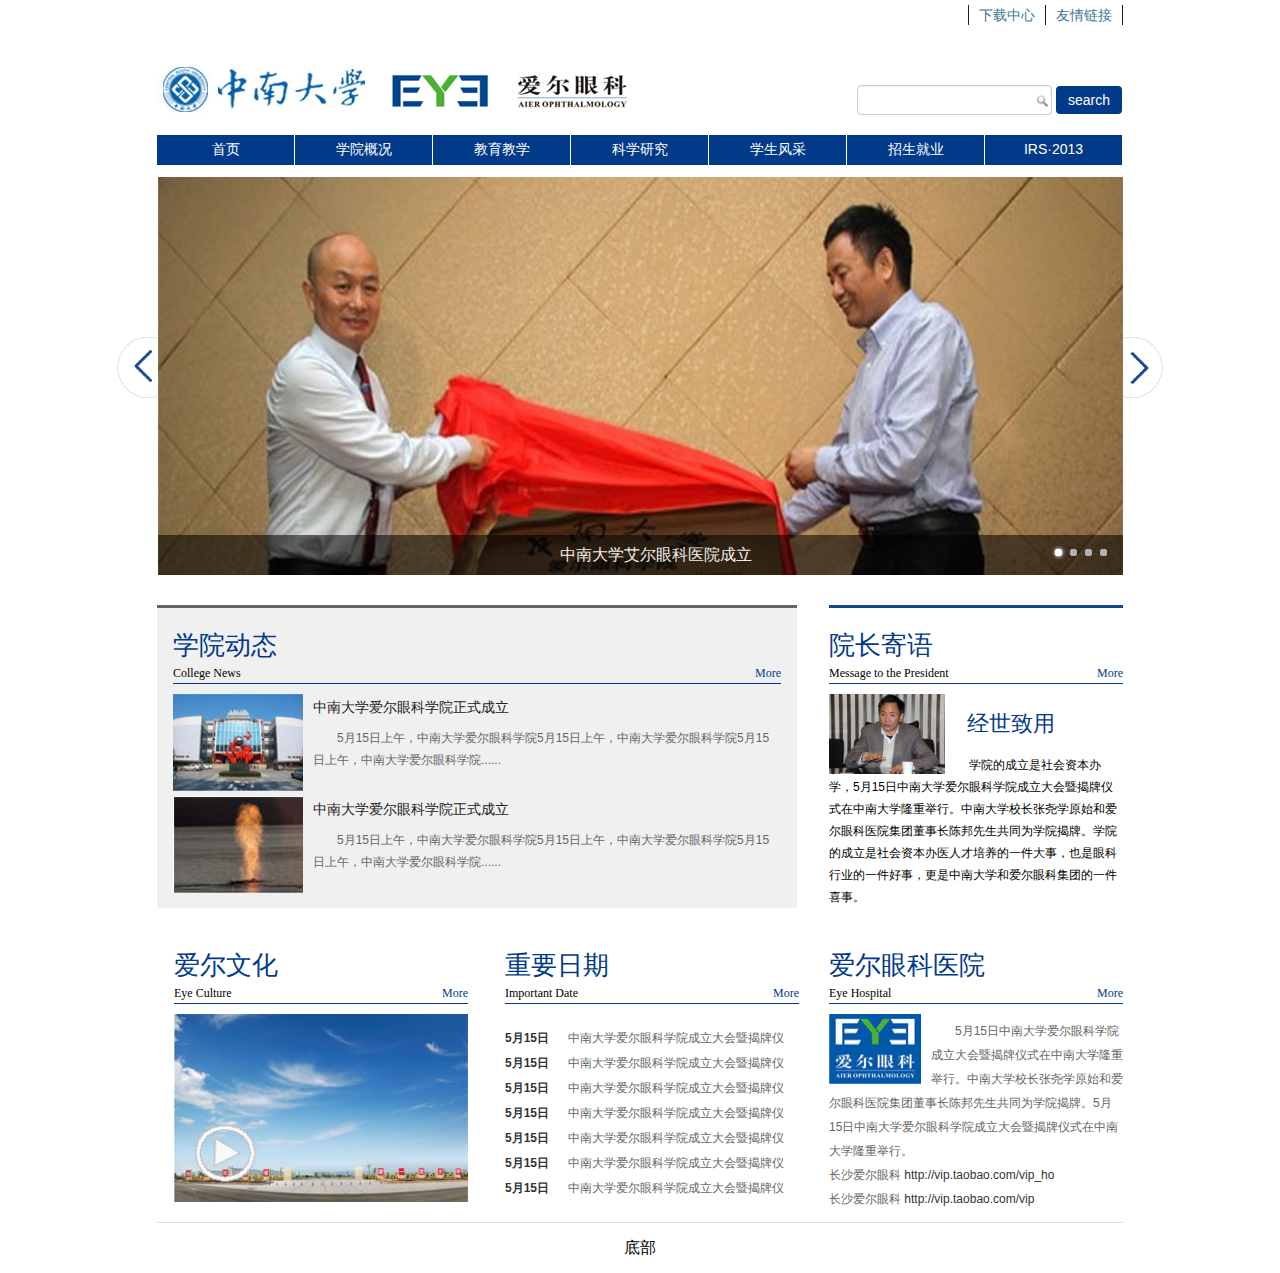
<file: index.html>
<!doctype html>
<html lang="en">
<head>
	<meta charset="UTF-8">
	<title>爱尔眼科学院——首页</title>
	<link rel="stylesheet" href="css/main.css">
	<script src="js/jquery.min.js" type="text/javascript"></script>
    <style>
 
    </style>
</head>
<body>
	<div id="viewport">
		<div id="pageWrapper">
            <!-- top -->
			<div class="header row">
                <!-- logo -->
                <a href="/" class="logo"><img src="images/logo.jpg" alt="艾尔眼科学院"></a>
                <form action="" class="search">
                    <input type="text" class="keyword">
                    <button type="submit" class="btn">search</button>
                </form>
				<div class="top-menu">
                    <ul>
                        <li class="first-list"><a href="#">下载中心</a></li>
                        <li><a href="#">友情链接</a></li>
                    </ul>            
                </div>
				<div class="nav-menu">
                    <ul>
                        <li><a href="/">首页</a></li>
                        <li class="dropdown">
                            <a href="#">学院概况</a>
                            <div class="mega-wrap">
                                <!-- <div class="mega-spacer" style="left:118px;"></div> -->
                                <div class="mega-col">
                                    <h5 href="#">建院历史</h5>
                                    <p><a href="#">学院重视开展对外交流开展了多形式的交流合作。</a></p>
                                    <h5 href="#">领导班子</h5>
                                    <p><a href="#">学院重视开展对外交流开展了多形式的交流合作。</a></p>
                                    <h5 href="#">学院文化</h5>
                                    <p><a href="#">学院重视开展对外交流开展了多形式的交流合作。</a></p>
                                    <h5 href="#">办学理念</h5>
                                    <p><a href="#">学院重视开展对外交流开展了多形式的交流合作。</a></p>
                                </div>
                                
                                <div class="mega-col">
                                    <h5 href="#">美丽校园</h5>
                                    <p><a href="#">学院重视开展对外交流开展了多形式的交流合作。</a></p>
                                    <h5 href="#">支部介绍</h5>
                                    <p><a href="#">学院重视开展对外交流开展了多形式的交流合作。</a></p>
                                    <h5 href="#">校友会</h5>
                                    <p><a href="#">学院重视开展对外交流开展了多形式的交流合作。</a></p>
                                    <h5 href="#">理事会</h5>
                                    <p><a href="#">学院重视开展对外交流开展了多形式的交流合作。</a></p>
                                </div>
                                
                                <div class="mega-col last">
                                    <h5 href="#">综合办公室</h5>
                                    <p><a href="#">学院重视开展对外交流开展了多形式的交流合作开展了多形式的交流合作。</a></p>
                                    <h5 href="#">院长信箱</h5>
                                    <p><a href="#">学院重视开展对外交流开展了多形式的交流合作开展了多形式的交流合作。</a></p>
                                </div>
                            </div>
                        </li>
                        <li class="dropdown">
                            <a href="#">教育教学</a>
                            <div class="mega-wrap">
                                <!-- <div class="mega-spacer" style="left:256px;"></div> -->
                                <div class="mega-col">
                                    <h5 href="#">研究生教育</h5>
                                    <p>
                                        <a href="#">专业设置</a>
                                        <a href="#">招生信息</a>
                                        <a href="#">培养方案</a>
                                    </p>
                                    <h5 href="#">继续教育</h5>
                                    <p>
                                        <a href="#">专业设置</a>
                                        <a href="#">招生信息</a>
                                        <a href="#">培养方案</a>
                                    </p>
                                </div>
                                
                                <div class="mega-col">
                                    <h5 href="#">奖助信息</h5>
                                    <p>
                                        <a href="#">学院重视开展对外交流开展了多形式的交流合作开展了多形式的交流合作。</a>
                                    </p>
                                    <h5 href="#">学生代表</h5>
                                    <p><a href="#">学院重视开展对外交流开展了多形式的交流合作开展了多形式的交流合作。</a></p>
                                </div>
                                
                                <div class="mega-col last">
                                    <h5 href="#">更多</h5>
                                    <p><a href="#">学院重视开展对外交流开展了多形式的交流合作开展了多形式的交流合作。</a></p>
                                </div>
                            </div>
                        </li>
                        <li class="dropdown">
                            <a href="#">科学研究</a>
                            <div class="mega-wrap">
                                <!-- <div class="mega-spacer" style="left:394px;"></div> -->
                                <div class="mega-col">
                                    <h5 href="#">灵感&启发</h5>
                                    <p><a href="#">学院重视开展对外交流开展了多形式的交流合作。</a></p>
                                    <h5 href="#">科研机构</h5>
                                    <p><a href="#">学院重视开展对外交流开展了多形式的交流合作。</a></p>
                                </div>
                                
                                <div class="mega-col">
                                    <h5 href="#">科研方向</h5>
                                    <p><a href="#">学院重视开展对外交流开展了多形式的交流合作开展了多形式的交流合作。</a></p>
                                    <h5 href="#">科研项目</h5>
                                    <p><a href="#">学院重视开展对外交流开展了多形式的交流合作开展了多形式的交流合作。</a></p>
                                </div>
                                
                                <div class="mega-col last">
                                    <h5 href="#">科研成果</h5>
                                    <p><a href="#">学院重视开展对外交流开展了多形式的交流合作开展了多形式的交流合作。</a></p>
                                    <h5 href="#">激励政策</h5>
                                    <p><a href="#">学院重视开展对外交流开展了多形式的交流合作开展了多形式的交流合作。</a></p>
                                </div>
                            </div>
                        </li>
                        <li class="dropdown">
                            <a href="#">学生风采</a>
                            <div class="mega-wrap">
                                <!-- <div class="mega-spacer" style="left:532px;"></div> -->
                                <div class="mega-col">
                                    <h5 href="#">对外交流</h5>
                                    <p><a href="#">学院重视开展对外交流开展了多形式的交流合作。</a></p>
                                    <h5 href="#">学术活动</h5>
                                    <p><a href="#">学院重视开展对外交流开展了多形式的交流合作。</a></p>
                                </div>
                                
                                <div class="mega-col">
                                    <h5 href="#">学生风采</h5>
                                    <p><a href="#">学院重视开展对外交流开展了多形式的交流合作开展了多形式的交流合作。</a></p>
                                </div>
                                
                                <div class="mega-col last">
                                    <h5 href="#">更多</h5>
                                    <p><a href="#">学院重视开展对外交流开展了多形式的交流合作开展了多形式的交流合作。</a></p>
                                </div>
                            </div>
                        </li>
                        <li class="dropdown">
                            <a href="#">招生就业</a>
                            <div class="mega-wrap">
                                <!-- <div class="mega-spacer" style="left:670px;"></div> -->
                                <div class="mega-col">
                                    <h5 href="#">就业信息</h5>
                                    <p><a href="#">学院重视开展对外交流开展了多形式的交流合作。</a></p>
                                    <h5 href="#">就业指导</h5>
                                    <p><a href="#">学院重视开展对外交流开展了多形式的交流合作。</a></p>
                                </div>
                                
                                <div class="mega-col">
                                    <h5 href="#">实习园地</h5>
                                    <p><a href="#">学院重视开展对外交流开展了多形式的交流合作开展了多形式的交流合作。</a></p>
                                </div>
                                
                                <div class="mega-col last">
                                    <h5 href="#">招聘信息</h5>
                                    <p><a href="#">学院重视开展对外交流开展了多形式的交流合作开展了多形式的交流合作。</a></p>
                                </div>
                            </div>
                        </li>
                        <li class="nav-menu-last dropdown">
                            <a href="#">IRS·2013</a>
                            <div class="mega-wrap">
                                <!-- <div class="mega-spacer" style="left:808px;"></div> -->
                                <div class="mega-col">
                                    <h5 href="#">教育新闻</h5>
                                    <p><a href="#">学院重视开展对外交流开展了多形式的交流合作。</a></p>
                                    <h5 href="#">学院活动</h5>
                                    <p><a href="#">学院重视开展对外交流开展了多形式的交流合作。</a></p>
                                </div>
                                
                                <div class="mega-col">
                                    <h5 href="#">工作简讯</h5>
                                    <p><a href="#">学院重视开展对外交流开展了多形式的交流合作开展了多形式的交流合作。</a></p>
                                    <h5 href="#">学生天地</h5>
                                    <p><a href="#">学院重视开展对外交流开展了多形式的交流合作开展了多形式的交流合作。</a></p>
                                </div>
                                
                                <div class="mega-col last">
                                    <h5 href="#">最新公告</h5>
                                    <p><a href="#">学院重视开展对外交流开展了多形式的交流合作开展了多形式的交流合作。</a></p>
                                </div>
                            </div>
                        </li>
                    </ul>            
                </div>
			</div>
            <!-- slider -->
			<div class="row">
                <div id="slider_control_left"><a href="#"></a></div>
                    <div id="slider_control_right"><a href="#"></a></div>
				<div class="slider_can">
                    <!-- index jiaodiantu 首页焦点图 -->
                    <div id="slider">
                        <div class="slider_item">
                            <a target="_blank" alt="中南大学艾尔眼科医院成立" href="#">
                                <img src="images/1.jpg" alt="中南大学艾尔眼科医院成立">
                                    <p>中南大学艾尔眼科医院成立</p>
                            </a>
                        </div>
                        <div class="slider_item">
                            <a target="_blank" alt="中南大学艾尔眼科医院成立" href="#">
                                <img src="images/1.jpg" alt="中南大学艾尔眼科医院成立">
                                    <p>中南大学艾尔眼科医院成立</p>
                            </a>
                        </div>
                        <div class="slider_item">
                            <a target="_blank" alt="中南大学艾尔眼科医院成立" href="#">
                                <img src="images/1.jpg" alt="中南大学艾尔眼科医院成立">
                                    <p>中南大学艾尔眼科医院成立</p>
                            </a>
                        </div>
                        <div class="slider_item">
                            <a target="_blank" alt="中南大学艾尔眼科医院成立" href="#">
                                <img src="images/1.jpg" alt="中南大学艾尔眼科医院成立">
                                    <p>中南大学艾尔眼科医院成立</p>
                            </a>
                        </div>
                                              
                    </div>
                    <div id="slider_control">
                    	<i class="now"></i>
                    	<i></i>
                    	<i></i>
                    	<i></i>
                    </div>
                </div>
			</div>
            <!-- main content -->
            <div class="row">
                <!-- 学院动态 -->
                <div class="collegeNews aside grid-top">
                    <h2>学院动态</h2>
                    <div class="h-desc">
                        <span>College News</span>
                        <a href="#">More</a>
                    </div>
                    <div class="news-row">
                        <a href="#" class="show" title="学院动态图平片1"><img src="images/news01.jpg" alt="学院动态图片1"></a>
                        <a href="#"><h4>中南大学爱尔眼科学院正式成立</h4></a>
                        <p>5月15日上午，中南大学爱尔眼科学院5月15日上午，中南大学爱尔眼科学院5月15日上午，中南大学爱尔眼科学院......</p>
                    </div>
                    <div class="news-row">
                        <a href="#" class="show" title="学院动态图片2"><img src="images/news02.jpg" alt="学院动态图片2"></a>
                        <a href="#"><h4>中南大学爱尔眼科学院正式成立</h4></a>
                        <p>5月15日上午，中南大学爱尔眼科学院5月15日上午，中南大学爱尔眼科学院5月15日上午，中南大学爱尔眼科学院......</p>
                    </div>
                </div>
                <div class="presidentMsg aside grid-top">
                    <h2>院长寄语</h2>
                    <div class="h-desc">
                        <span>Message to the President</span>
                        <a href="#">More</a>
                    </div>
                     <img src="images/president.jpg" alt="院长">
                    <h3>经世致用</h3>
                    <p>学院的成立是社会资本办学，5月15日中南大学爱尔眼科学院成立大会暨揭牌仪式在中南大学隆重举行。中南大学校长张尧学原始和爱尔眼科医院集团董事长陈邦先生共同为学院揭牌。学院的成立是社会资本办医人才培养的一件大事，也是眼科行业的一件好事，更是中南大学和爱尔眼科集团的一件喜事。</p>
                </div>
                <div class="row"></div>
                <!-- 三格 -->
                <div class="left grid-aside aside">
                    <h2>爱尔文化</h2>
                    <div class="h-desc">
                        <span>Eye Culture</span>
                        <a href="#">More</a>
                    </div>
                    <div class="left-img">
                        <img src="images/eye_video.jpg" alt="爱尔文化">
                         <a href="#" class="video-mask"></a>
                    </div>
                </div>
                <div class="center grid-aside aside">
                    <h2>重要日期</h2>
                    <div class="h-desc">
                        <span>Important Date</span>
                        <a href="#">More</a>
                    </div>
                    <ul>
                        <li>
                            <span>5月15日</span>
                            <a href="#">中南大学爱尔眼科学院成立大会暨揭牌仪</a>
                        </li>
                        <li>
                            <span>5月15日</span>
                            <a href="#">中南大学爱尔眼科学院成立大会暨揭牌仪</a>
                        </li>
                        <li>
                            <span>5月15日</span>
                            <a href="#">中南大学爱尔眼科学院成立大会暨揭牌仪</a>
                        </li>
                        <li>
                            <span>5月15日</span>
                            <a href="#">中南大学爱尔眼科学院成立大会暨揭牌仪</a>
                        </li>
                        <li>
                            <span>5月15日</span>
                            <a href="#">中南大学爱尔眼科学院成立大会暨揭牌仪</a>
                        </li>
                        <li>
                            <span>5月15日</span>
                            <a href="#">中南大学爱尔眼科学院成立大会暨揭牌仪</a>
                        </li>
                        <li>
                            <span>5月15日</span>
                            <a href="#">中南大学爱尔眼科学院成立大会暨揭牌仪</a>
                        </li>
                    </ul>
                </div>
                <div class="right grid-aside aside">
                    <h2>爱尔眼科医院</h2>
                    <div class="h-desc">
                        <span>Eye Hospital</span>
                        <a href="#">More</a>
                    </div>
                    <a href="#" class="fl"><img src="images/eye_history.jpg" alt="爱尔眼科"></a>
                    <p>5月15日中南大学爱尔眼科学院成立大会暨揭牌仪式在中南大学隆重举行。中南大学校长张尧学原始和爱尔眼科医院集团董事长陈邦先生共同为学院揭牌。5月15日中南大学爱尔眼科学院成立大会暨揭牌仪式在中南大学隆重举行。<br>长沙爱尔眼科 <a href="http://vip.taobao.com/vip_ho">http://vip.taobao.com/vip_ho</a><br>
                    长沙爱尔眼科 <a href="http://vip.taobao.com/vip">http://vip.taobao.com/vip</a></p>
                </div>
            </div>
            <!-- footer -->
            <div class="row">
                <div class="footer">底部</div>
            </div>
		</div>
	</div>
    <script src="js/main.js" type="text/javascript"></script>
	<script src="js/slider.js" type="text/javascript"></script>
</body>
</html>
</file>
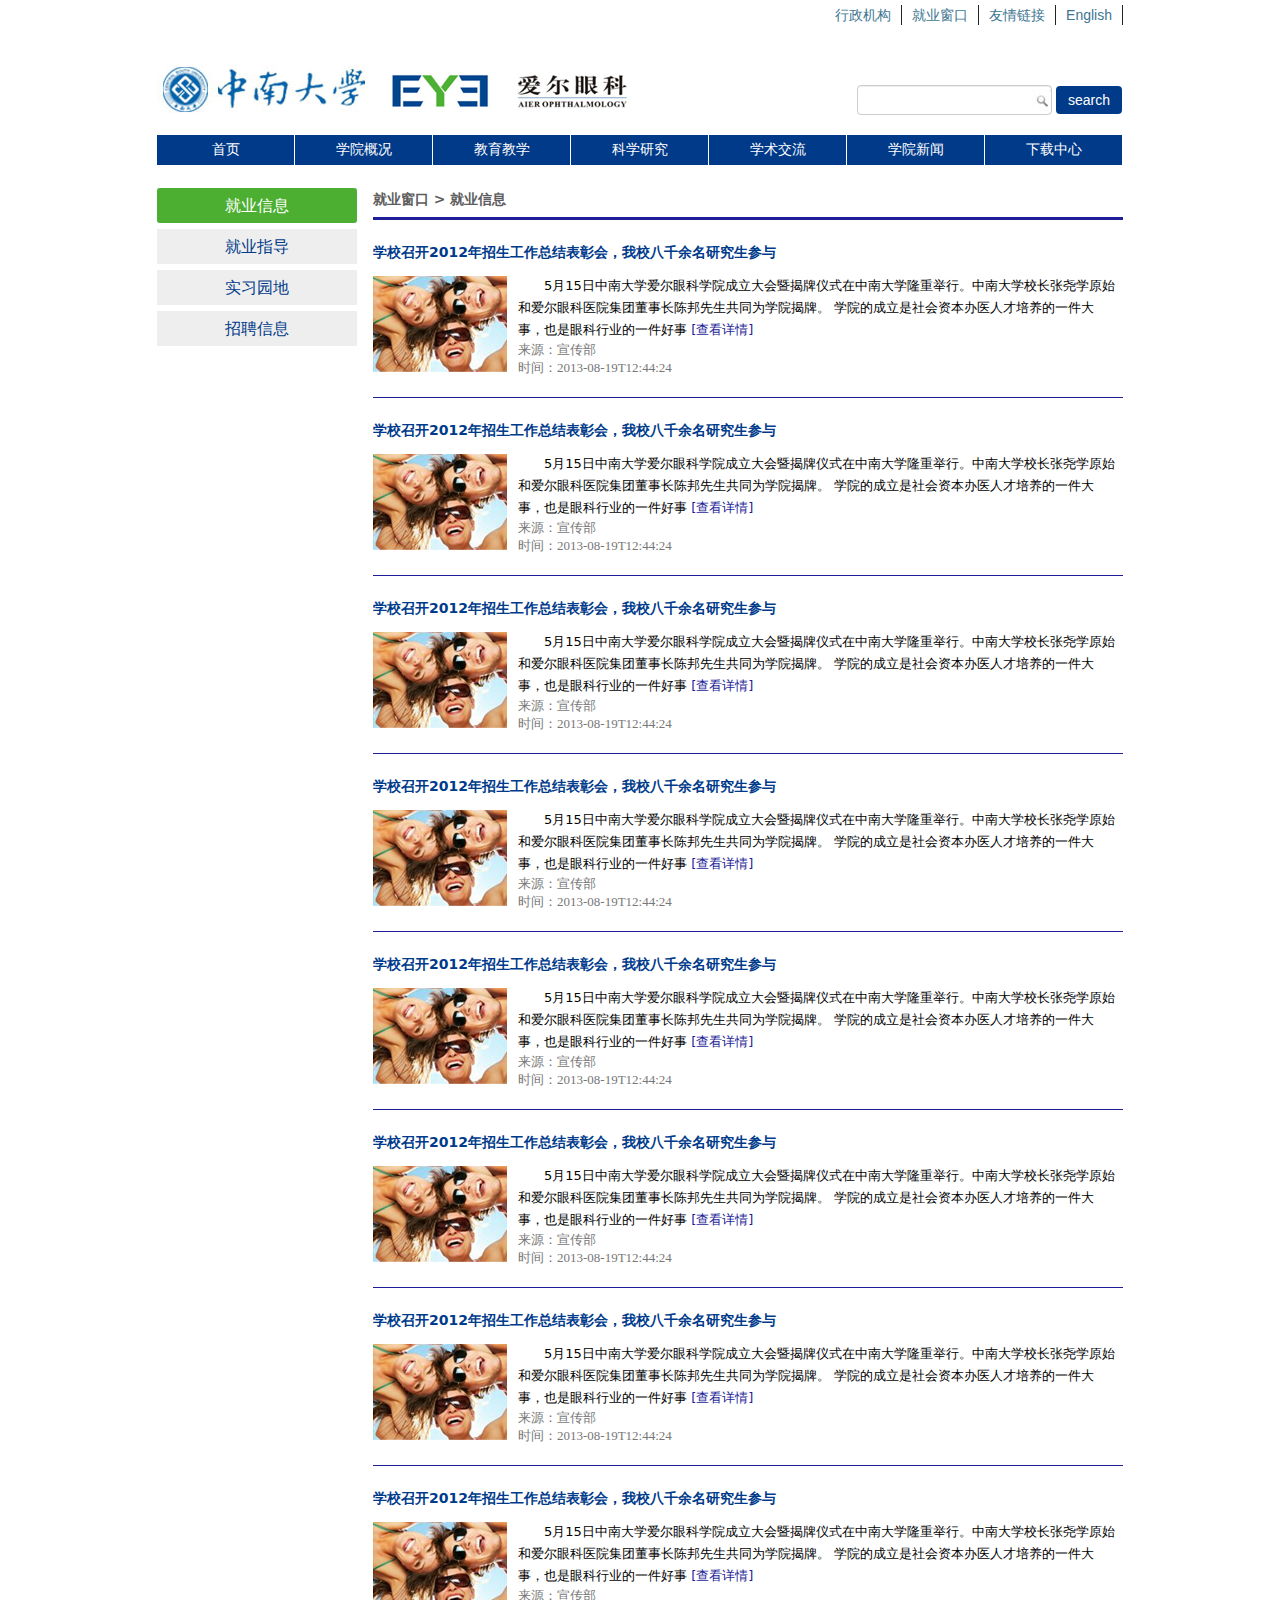
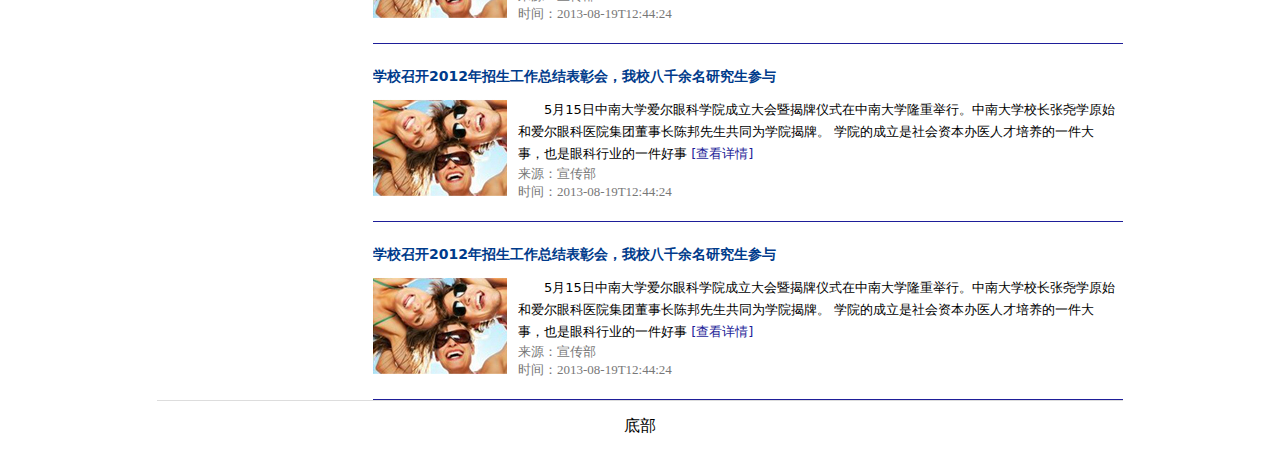
<file: list.html>
<!doctype html>
<html lang="en">
<head>
	<meta charset="UTF-8">
	<title>爱尔眼科学院——首页</title>
	<link rel="stylesheet" href="css/main.css">
	<link rel="stylesheet" href="css/list.css">
</head>
<body>
	<div id="viewport">
		<div id="pageWrapper">
            <!-- top -->
			<div class="header row">
                <!-- logo -->
                <a href="/" class="logo"><img src="images/logo.jpg" alt="艾尔眼科学院"></a>
                <form action="" class="search">
                    <input type="text" class="keyword">
                    <button type="submit" class="btn">search</button>
                </form>
				<div class="top-menu">
                    <ul>
                        <li><a href="#">行政机构</a></li>
                        <li><a href="#">就业窗口</a></li>
                        <li><a href="#">友情链接</a></li>
                        <li class="top-menu-last"><a href="#">English</a></li>
                    </ul>            
                </div>
				<div class="nav-menu">
                    <ul>
                        <li><a href="/">首页</a></li>
                        <li><a href="#">学院概况</a></li>
                        <li><a href="#">教育教学</a></li>
                        <li><a href="#">科学研究</a></li>
                        <li><a href="#">学术交流</a></li>
                        <li><a href="#">学院新闻</a></li>
                        <li class="nav-menu-last"><a href="#">下载中心</a></li>
                    </ul>            
                </div>
			</div>
            <!-- main content: article list -->
            <div class="list-can">
                <div class="list-menu">
                    <ul>
                        <li class="list-menu-entry current"><a href="#">就业信息</a></li>
                        <li class="list-menu-entry"><a href="#">就业指导</a></li>
                        <li class="list-menu-entry"><a href="#">实习园地</a></li>
                        <li class="list-menu-entry"><a href="#">招聘信息</a></li>
                    </ul>
                </div>
                <div class="article-list">
                    <h4 class="location">
                        <span>就业窗口</span>
                        &gt;
                        <span>就业信息</span>
                    </h4>
                    <ul>
                        <li class="list-entry">
                            <h4 class="article-title"><a href="#">学校召开2012年招生工作总结表彰会，我校八千余名研究生参与</a></h4>
                            <a href="#" class="thumb"><img src="images/thumb.jpg" alt="" /></a>
                            <div class="details">
                                <a href="#" class="overview">5月15日中南大学爱尔眼科学院成立大会暨揭牌仪式在中南大学隆重举行。中南大学校长张尧学原始和爱尔眼科医院集团董事长陈邦先生共同为学院揭牌。 学院的成立是社会资本办医人才培养的一件大事，也是眼科行业的一件好事 <span>[查看详情]</span></a>
                                <p class="detail-entry">来源：宣传部</p>
                                <p class="detail-entry">时间：2013-08-19T12:44:24</p>
                            </div>
                        </li>
                        <li class="list-entry">
                            <h4 class="article-title"><a href="#">学校召开2012年招生工作总结表彰会，我校八千余名研究生参与</a></h4>
                            <a href="#" class="thumb"><img src="images/thumb.jpg" alt="" /></a>
                            <div class="details">
                                <a href="#" class="overview">5月15日中南大学爱尔眼科学院成立大会暨揭牌仪式在中南大学隆重举行。中南大学校长张尧学原始和爱尔眼科医院集团董事长陈邦先生共同为学院揭牌。 学院的成立是社会资本办医人才培养的一件大事，也是眼科行业的一件好事 <span>[查看详情]</span></a>
                                <p class="detail-entry">来源：宣传部</p>
                                <p class="detail-entry">时间：2013-08-19T12:44:24</p>
                            </div>
                        </li>
                        <li class="list-entry">
                            <h4 class="article-title"><a href="#">学校召开2012年招生工作总结表彰会，我校八千余名研究生参与</a></h4>
                            <a href="#" class="thumb"><img src="images/thumb.jpg" alt="" /></a>
                            <div class="details">
                                <a href="#" class="overview">5月15日中南大学爱尔眼科学院成立大会暨揭牌仪式在中南大学隆重举行。中南大学校长张尧学原始和爱尔眼科医院集团董事长陈邦先生共同为学院揭牌。 学院的成立是社会资本办医人才培养的一件大事，也是眼科行业的一件好事 <span>[查看详情]</span></a>
                                <p class="detail-entry">来源：宣传部</p>
                                <p class="detail-entry">时间：2013-08-19T12:44:24</p>
                            </div>
                        </li>
                        <li class="list-entry">
                            <h4 class="article-title"><a href="#">学校召开2012年招生工作总结表彰会，我校八千余名研究生参与</a></h4>
                            <a href="#" class="thumb"><img src="images/thumb.jpg" alt="" /></a>
                            <div class="details">
                                <a href="#" class="overview">5月15日中南大学爱尔眼科学院成立大会暨揭牌仪式在中南大学隆重举行。中南大学校长张尧学原始和爱尔眼科医院集团董事长陈邦先生共同为学院揭牌。 学院的成立是社会资本办医人才培养的一件大事，也是眼科行业的一件好事 <span>[查看详情]</span></a>
                                <p class="detail-entry">来源：宣传部</p>
                                <p class="detail-entry">时间：2013-08-19T12:44:24</p>
                            </div>
                        </li>
                        <li class="list-entry">
                            <h4 class="article-title"><a href="#">学校召开2012年招生工作总结表彰会，我校八千余名研究生参与</a></h4>
                            <a href="#" class="thumb"><img src="images/thumb.jpg" alt="" /></a>
                            <div class="details">
                                <a href="#" class="overview">5月15日中南大学爱尔眼科学院成立大会暨揭牌仪式在中南大学隆重举行。中南大学校长张尧学原始和爱尔眼科医院集团董事长陈邦先生共同为学院揭牌。 学院的成立是社会资本办医人才培养的一件大事，也是眼科行业的一件好事 <span>[查看详情]</span></a>
                                <p class="detail-entry">来源：宣传部</p>
                                <p class="detail-entry">时间：2013-08-19T12:44:24</p>
                            </div>
                        </li>
                        <li class="list-entry">
                            <h4 class="article-title"><a href="#">学校召开2012年招生工作总结表彰会，我校八千余名研究生参与</a></h4>
                            <a href="#" class="thumb"><img src="images/thumb.jpg" alt="" /></a>
                            <div class="details">
                                <a href="#" class="overview">5月15日中南大学爱尔眼科学院成立大会暨揭牌仪式在中南大学隆重举行。中南大学校长张尧学原始和爱尔眼科医院集团董事长陈邦先生共同为学院揭牌。 学院的成立是社会资本办医人才培养的一件大事，也是眼科行业的一件好事 <span>[查看详情]</span></a>
                                <p class="detail-entry">来源：宣传部</p>
                                <p class="detail-entry">时间：2013-08-19T12:44:24</p>
                            </div>
                        </li>
                        <li class="list-entry">
                            <h4 class="article-title"><a href="#">学校召开2012年招生工作总结表彰会，我校八千余名研究生参与</a></h4>
                            <a href="#" class="thumb"><img src="images/thumb.jpg" alt="" /></a>
                            <div class="details">
                                <a href="#" class="overview">5月15日中南大学爱尔眼科学院成立大会暨揭牌仪式在中南大学隆重举行。中南大学校长张尧学原始和爱尔眼科医院集团董事长陈邦先生共同为学院揭牌。 学院的成立是社会资本办医人才培养的一件大事，也是眼科行业的一件好事 <span>[查看详情]</span></a>
                                <p class="detail-entry">来源：宣传部</p>
                                <p class="detail-entry">时间：2013-08-19T12:44:24</p>
                            </div>
                        </li>
                        <li class="list-entry">
                            <h4 class="article-title"><a href="#">学校召开2012年招生工作总结表彰会，我校八千余名研究生参与</a></h4>
                            <a href="#" class="thumb"><img src="images/thumb.jpg" alt="" /></a>
                            <div class="details">
                                <a href="#" class="overview">5月15日中南大学爱尔眼科学院成立大会暨揭牌仪式在中南大学隆重举行。中南大学校长张尧学原始和爱尔眼科医院集团董事长陈邦先生共同为学院揭牌。 学院的成立是社会资本办医人才培养的一件大事，也是眼科行业的一件好事 <span>[查看详情]</span></a>
                                <p class="detail-entry">来源：宣传部</p>
                                <p class="detail-entry">时间：2013-08-19T12:44:24</p>
                            </div>
                        </li>
                        <li class="list-entry">
                            <h4 class="article-title"><a href="#">学校召开2012年招生工作总结表彰会，我校八千余名研究生参与</a></h4>
                            <a href="#" class="thumb"><img src="images/thumb.jpg" alt="" /></a>
                            <div class="details">
                                <a href="#" class="overview">5月15日中南大学爱尔眼科学院成立大会暨揭牌仪式在中南大学隆重举行。中南大学校长张尧学原始和爱尔眼科医院集团董事长陈邦先生共同为学院揭牌。 学院的成立是社会资本办医人才培养的一件大事，也是眼科行业的一件好事 <span>[查看详情]</span></a>
                                <p class="detail-entry">来源：宣传部</p>
                                <p class="detail-entry">时间：2013-08-19T12:44:24</p>
                            </div>
                        </li>
                        <li class="list-entry">
                            <h4 class="article-title"><a href="#">学校召开2012年招生工作总结表彰会，我校八千余名研究生参与</a></h4>
                            <a href="#" class="thumb"><img src="images/thumb.jpg" alt="" /></a>
                            <div class="details">
                                <a href="#" class="overview">5月15日中南大学爱尔眼科学院成立大会暨揭牌仪式在中南大学隆重举行。中南大学校长张尧学原始和爱尔眼科医院集团董事长陈邦先生共同为学院揭牌。 学院的成立是社会资本办医人才培养的一件大事，也是眼科行业的一件好事 <span>[查看详情]</span></a>
                                <p class="detail-entry">来源：宣传部</p>
                                <p class="detail-entry">时间：2013-08-19T12:44:24</p>
                            </div>
                        </li>
                    </ul>
                </div>
            </div>
            <!-- footer -->
            <div class="row">
                <div class="footer">底部</div>
            </div>
		</div>
	</div>
</body>
</html>
</file>
<file: css/main.css>
/*----  common  ----*/
*{margin: 0;padding: 0;}
img{
    border:none;
}
.row{
	position: relative;
	display: block;
	clear: both;
}
#viewport{
	width: 100%;
	overflow: hidden;
}
#pageWrapper{
	width: 966px;
	margin: 0 auto;
}
ul,li,ol{
    list-style: none;
    background: none;
}
a{
    text-decoration: none;
}
/*---- header ----*/
.header{
    height: 152px;
    margin-bottom: 20px;
    z-index: 99;
}
/*----  logo and search-form ----*/
.logo{
    position: absolute;
    left: 0;
    top: 60px;
}
.search{
    position: absolute;
    right: 1px;
    top: 80px;
}
.search input{
    _margin-right: 5px;
    padding-right: 20px;
    background: url(../images/search.jpg) right center no-repeat;
    background-color: #fff;
    border: 1px solid #ccc;
    -webkit-box-shadow: inset 0 1px 1px rgba(0,0,0,0.075);
    -moz-box-shadow: inset 0 1px 1px rgba(0,0,0,0.075);
    box-shadow: inset 0 1px 1px rgba(0,0,0,0.075);
    -webkit-transition: border linear .2s,box-shadow linear .2s;
    -moz-transition: border linear .2s,box-shadow linear .2s;
    -o-transition: border linear .2s,box-shadow linear .2s;
    transition: border linear .2s,box-shadow linear .2s;
    display: inline-block;
    height: 20px;
    padding: 4px 6px;
    margin-bottom: 10px;
    font-size: 14px;
    line-height: 20px;
    color: #555;
    vertical-align: middle;
    -webkit-border-radius: 4px;
    -moz-border-radius: 4px;
    border-radius: 4px;
    margin-bottom: 0;
    vertical-align: middle;
    outline: none;
}
.search input[type="text"]:focus{
    border-color: rgba(82, 168, 236, 0.8);
}
.search .btn{
    border: none;
    background: #013a89;
    color: #fff;
    display: inline-block;
    padding: 4px 12px;
    margin-bottom: 0;
    font-size: 14px;
    line-height: 20px;
    text-align: center;
    vertical-align: middle;
    cursor: pointer;
    border-radius: 4px;
}
/*----  top-menu  ----*/
.top-menu{
    height: 25px;
    width: 100%;
    margin-top: 5px;
}
.top-menu ul{
    float: right;
}
.top-menu ul li.first-list{
    border-left: 1px solid #222;
}
.top-menu ul li{
    float: left;
    border-right: 1px solid #222;
}
.top-menu ul li a{
    height: 20px;
    line-height: 20px;
    color: #3e7691;
    font: 14px/1.5 Georgia, Arial, Tahoma, Geneva;
    display: inline-block;
    padding: 0 10px;
}
.top-menu ul li a:hover{
    color: #bd0a01;
    text-decoration: underline;
}

/*----  nav-menu  ----*/
.nav-menu{
    position: absolute;
    width: 100%;
    top: 130px;
    left: 0;
    z-index: 99;
}
.nav-menu ul{
    z-index: 99;
}
.nav-menu ul li{
    float: left;
    background: #013a89;
    margin-right: 1px;
}
.nav-menu ul li.nav-menu-last{
    margin-right: 0;
}
.nav-menu ul li a{
    display: block;
    height: 30px;
    width: 137px;
    color: #fff;
    text-align: center;
    line-height: 30px;
    font: 14px/2 "微软雅黑",Times NewRowman, Arial, Tahoma, Geneva;
    z-index: 99;
}
.nav-menu ul li a:hover{
    color: #FF8F00;
}
/*二级导航*/
.mega-wrap {
    background: url(../images/nav_bg.png) repeat-y;
    border: none;
   /* _background-image:none;
     _filter:progid:DXImageTransform.Microsoft.AlphaImageLoader(src="../images/nav_bg.png");*/
    position: absolute;
    left: 20px;
    width: 926px;
    padding: 15px 0;
    box-shadow: 0px 1px 10px -1px #333;
    z-index: 99;
    display: none;
    margin-bottom: 20px;
}
.mega-col {
    width: 270px;
    /*min-height: 160px;*/
    float: left;
    padding: 0 18px;
    padding: 0 14px;
    border-right: 1px solid #fff;
    z-index: 99;
}
.last{
    border: none;
}
.mega-wrap .mega-col h5{
    font: 14px/2 "微软雅黑",Times NewRowman, Arial, Tahoma, Geneva;
    width: 270px;
    display: block;
    background: #5391c0;
    text-align: left;
    padding-left: 10px;
    color: #fff;
}
.mega-wrap .mega-col a:hover{
    color: #000;
    text-decoration: underline;
}
.mega-wrap .mega-col p{
    margin-top: 5px;
    margin-bottom: 15px;
    /*text-indent: 10px;*/
}
.mega-wrap .mega-col p a{
    display: inline;
    height: 20px;
    text-align: left;
    width: 270px;
    font-size: 12px;
    color: #222;
    font-family: Georgia, Arial, Tahoma, Geneva;
}
/*.mega-spacer{
    height: 39px;
    width: 139px;
    background: url(../images/nav_bg_h.png);
    position: absolute;
    top: -36px;
    _filter:alpha(opacity=50);
    cursor: pointer;
}*/

/*----  首页焦点图slider  -----*/
.slider_can{
    margin-top: 20px;
    margin-bottom: 30px;
    width:966px;
    height:398px;
    overflow:hidden;
    position:relative;
}
.slider_item{
    float:left;
    width:966px;
    height:398px;
    position:relative;
}
.slider_item p{
    /*background:black !important;*/
    /*_background:none;*/
    text-align: center;
    left: 1px;
    background:rgba(0,0,0,0.6);
    width:100%;
    height:40px;
    line-height:40px;
    font-size:16px;
    padding-left:15px;
    color:white;
    position:absolute;
    bottom:30px;
    opacity:0.9;
    filter:alpha(opacity=90);
}
.slider_item a{
    display:inline-block;
    height:100%;
    width:100%;
}
.slider_item a img{
    width:966px;
    height:398px;
}
#slider_control{
    position:absolute;
    right:11px;
    bottom:11px;
}
#slider_control i{
    display:inline-block;
    height:15px;
    width:15px;
    border-radius:8px;
    /*background-color:#b0b0b0;*/
    background-image: url(../images/slider_control.png) !important;
    background-image: url(../images/slider_control.gif);
    background-position: 0 0;
}
#slider_control i:hover,
#slider_control i:focus,
#slider_control i.now{
    background-position: -15px 0px;
}
#slider_control_left,
#slider_control_right{
	width: 61px;
	height: 61px;
    position:absolute;
    top:160px;
}
#slider_control_left{
    left: -40px;
}
#slider_control_right{
    right: -40px;
}
#slider_control_right a,#slider_control_left a{
    display: block;
    width: 100%;
    height: 100%;
    background-position: center center;
    background-repeat: no-repeat;
    opacity: 0.9;
    filter:alpha(opacity=90);
}
#slider_control_right a:hover,#slider_control_left a:hover{
    opacity: 1;
    filter:alpha(opacity=100);
}
#slider_control_left a{
    background: url(../images/homeslide-prev.png);
}
#slider_control_right a{
    background: url(../images/homeslide-next.png);
}

/*---- main content ----*/
.aside{
    height: 520px;
    margin-bottom: 20px;
    font-family: verdana,"Microsoft Yahei","Microsoft Jhenghei",STHeiti,PMingLiU,Simsun;
}
h1,h2,h3{
    color: #013a89;
    font-weight: normal;
    font-family: "微软雅黑","黑体";
}
.aside h2{
    margin-top: 20px;
    font-size: 26px;
}
.aside h3{
    text-indent: 1em;
    margin-top: 25px;
    margin-bottom: 15px;
    font-size: 22px;
}
div.h-desc{
    height: 20px;
    line-height: 20px; 
    border-bottom: 1px solid #013a89;
    margin-bottom: 10px;
}
.h-desc span{
    float: left;
    font-size: 12px;
    display: block;
}
.h-desc a{
    color: #013a89;
    float: right;
    display: block;
    font-size: 12px;
}
.aside p{
    font-size: 12px;
    text-indent: 2em;
    margin-top: 10px;
    line-height: 22px;
    font-family: Georgia, Arial, Tahoma, Geneva;
}


.grid-top{
    height: 300px;
}

/*学院动态*/
.collegeNews{
    background: #f0f0f0;
    width: 608px;
    padding: 0 16px;
    float: left;
    border-top: 3px solid #656565;
}
.news-row{
    height: 97px;
    margin-bottom: 5px;
}
.news-row h4{
    padding-top: 5px;
    font-size: 14px;
    font-weight: normal;
}
.news-row a{
    color: #222;
}
.news-row a:hover{
    color: #bd0a01;
}
.news-row a.show{
    float: left;
    display: block;
    width: 130px;
    height: 97px;
    margin-right: 10px;
}
.news-row .show:hover{
    -webkit-box-shadow: 0 0 1px 1px rgba(50,50,50,0.5);
    -moz-box-shadow: 0 0 1px 1px rgba(50,50,50,0.5);
    box-shadow: 0 0 1px 1px rgba(50,50,50,0.5);
}
.news-row p{
    font-size: 12px;
    color: #666;
}
.news-row img{
    width: 100%;
    height: 100%;
}
/*校长寄语*/
.presidentMsg{
    width: 294px;
    float: right;
    border-top: 3px solid #124892;
    /*border: 1px solid red;*/
}
.presidentMsg img{
    width: 116px;
    height: 80px;
    display: block;
    float: left;
    /*margin-right: 20px;*/
}
/*三格*/
.grid-aside{
    width: 294px;
    height: 244px;
    border-top: 3px solid #124892;
    position: relative;
    border-top: none;
    margin-bottom: 50px;
    _margin-bottom: 20px;
}
.left,.center{
    float: left;
}
.left{
    margin-left: 17px;
}
.center{
    margin-left: 37px;
}
.right{
    float: right;
}

.left-img,.left-img img{
    position: relative;
    width: 294px;
    height: 188px;
}
.left-img img{
    position: absolute;
}
.video-mask{
    display: block;
    position: absolute;
    width: 294px;
    height: 188px;
    background: #000;
    opacity: 0;
    filter:alpha(opacity=0);
    cursor: pointer;
}
.video-mask:hover{
    opacity: 0.5;
    filter:alpha(opacity=50);
}

.center ul{
    padding-top: 10px;
    position: relative;
}
.center ul li{
    font-family: Georgia, Arial, Tahoma, Geneva;
    height: 25px;
    line-height: 25px;
}
.center ul li span{
    display: inline-block;
    color: #333;
    font-size: 12px;
    font-weight: bold;
    margin-right: 15px;
    _margin-right: 10px;
}
.center ul li a{
    color: #666;
    font-size: 12px;
}
.center ul li a:hover{
    color: #bd0a01;
}
.right a.fl{
    display: block;
    float: left;
    margin-right: 10px;
}
.right img{
    width: 92px;
    height: 70px;
}
.right p{
    padding-top: 5px;
    line-height: 24px;
    color: #666;
}
.right p a{
    color: #333;
}
.right p a:hover{
    color: #bd0a01;
    text-decoration: underline;
}

/*footer*/
.footer{
    height: 50px;
    line-height: 50px;
    text-align: center;
    border-top: 1px solid #ddd;
}

.bg{
    background: url(../images/nav_bg_h.png);
    _filter: alpha(opacity=90);
}
</file>
<file: css/list.css>
.list-can{
    margin-top:25px;
}
.list-menu{
    float:left;
    width:200px;
    font-family: verdana,"Microsoft Yahei","Microsoft Jhenghei",STHeiti,PMingLiU,Simsun;
}
.list-menu-entry{
    height:35px;
    line-height:35px;
    text-align:center;
    background:#eee;
    margin-top:6px;
}
.list-menu-entry a{
    display:inline-block;
    height:100%;
    width:100%;
    border-radius:3px;
    color: #023b8a;
}
.list-menu-entry.current a,
.list-menu-entry a:hover,
.list-menu-entry a:focus{
    color:#fff;
    background: #4caf31;
    -moz-transition:    all .3s linear;
    -ms-transition:     all .3s linear;
    -o-transition:      all .3s linear;
    -webkit-transition: all .3s linear;
    transition:         all .3s linear;
}
.article-list{
    float: right;
    width: 750px;
}
.article-list .location{
    height:35px;
    line-height:35px;
    border-bottom: 3px solid #1e1e99;
    font-size:14px;
    font-style:normal;
    color: #5d5d5d;
    font-family:'DejaVu Sans',Arial, sans-serif,'w黑体';
}
.article-list .list-entry{
    _height:135px;
    overflow: auto !important;
    overflow: hidden;
    padding-top:20px;
    padding-bottom:20px;
    border-bottom:1px solid #1e1e99;
}
.article-list .list-entry .article-title{
    font-family:'DejaVu Sans',Arial, sans-serif,'宋体';
    line-height:25px;
    font-size:14px;
    margin-bottom: 10px;
}
.article-list .article-title a{
    color: #003b8b;
}
.article-list .list-entry .thumb{
    float:left;
}
.article-list .details{
    width: 600px;
    float:left;
    padding-left:10px;
    font-size:13px;
}
.article-list .details .overview{
    display:inline-block;
    text-indent:2em;
    color: black;
    line-height: 22px;
    font-family:'DejaVu Sans',Arial, sans-serif,'宋体';
}
.article-list .details .overview:hover,
.article-list .details .overview:focus{
    text-decoration: underline;
}
.article-list .overview span{
    color:#1e1e99;
}
.article-list .details .detail-entry{
    color:#777;
}
</file>
